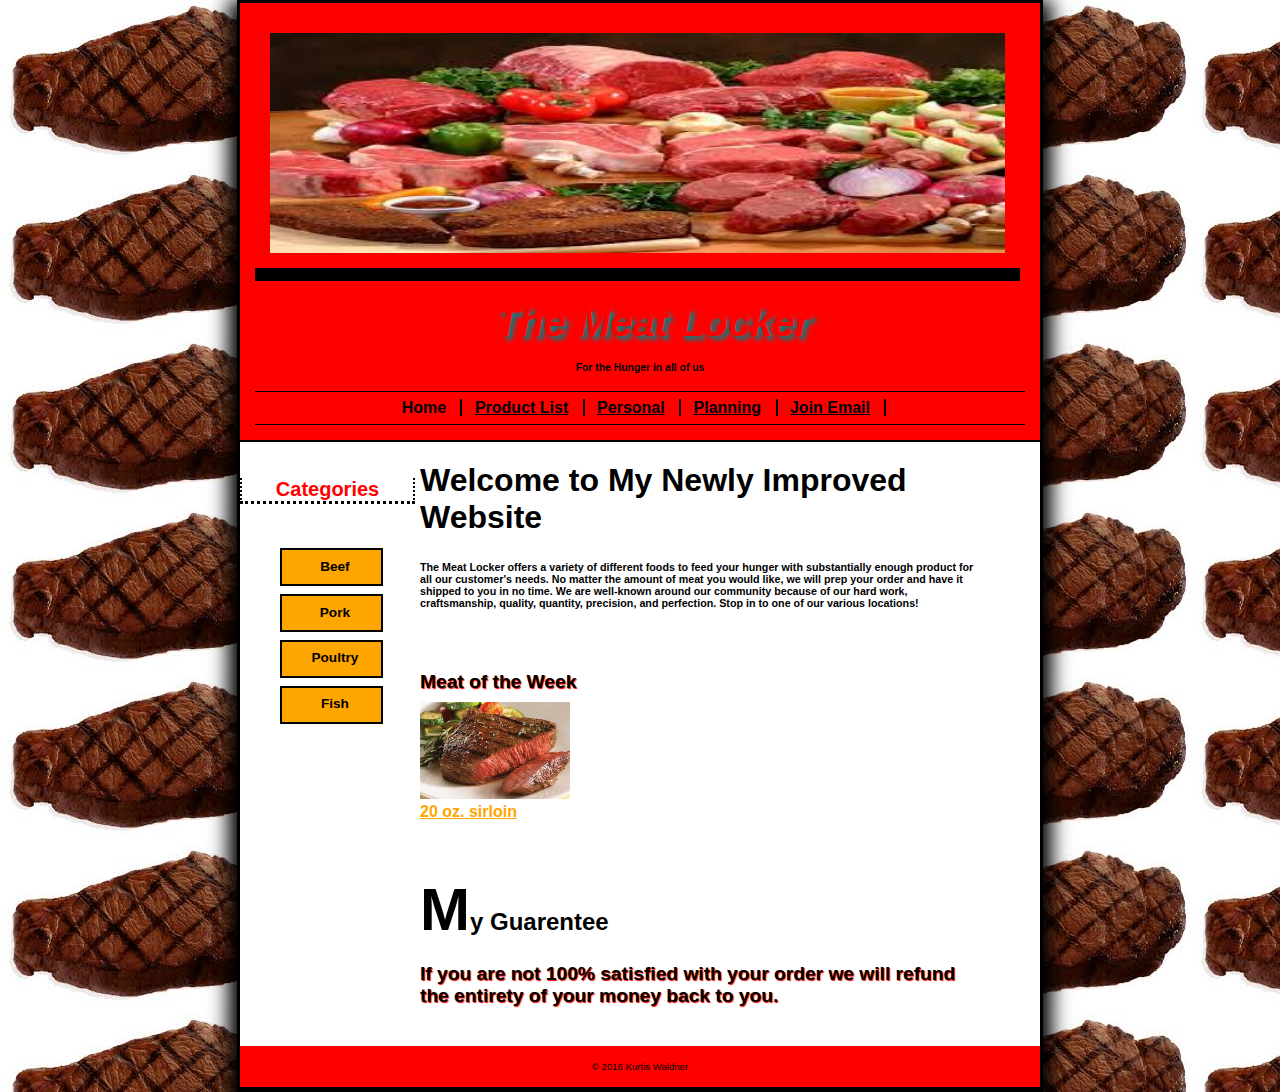
<file: index.html>
<!DOCTYPE html>

<html lang="en">
<head>
	<meta charset="utf-8" />
	<title>Meat Locker</title>
	<script src="http://html5shiv.googlecode.com/svn/trunk/html5.js"></script>
</head>

<header>
	<img src="images/Unknown.jpeg" alt="Meat"
	style="width:735px; height:220px;">
	<hgroup>
	<h1>The Meat Locker</h1>
	<link rel="stylesheet", href="styles/main.css">
	<h5>For the Hunger in all of us</h5>
	</hgroup>
<nav>
	<ul>
		<li><a href="index.html" class="current">Home</a></li>
		<li><a href="products/products.html">Product List</a></li>
		<li><a href="personal/index.html">Personal</a></li>
		<li><a href="planning.html">Planning</a></li>
		<li><a href="email.html">Join Email</a></li>
	</ul>
</nav>
</header>
<aside>
<h2>Categories</h2>
<br>
<ul>
<li><a href="products/beef.html">Beef</a></li>
<li><a href="products/pork.html">Pork</a></li>
<li><a href="products/poultry.html">Poultry</a></li>
<li><a href="products/fish.html">Fish</a></li>
</ul>
</aside>
<section>
	<h1>Welcome to My Newly Improved Website</h1>
<h6>The Meat Locker offers a variety of different foods to feed your hunger with substantially enough product for all our customer's needs. No matter the amount of meat you would like, we will prep your order and have it shipped to you in no time. We are well-known around our community because of our hard work, craftsmanship, quality, quantity, precision, and perfection. Stop in to one of our various locations!</h6><br>
<h3> Meat of the Week</h3>
<p><img src="images/sirloin.jpeg" alt="Meat of the Week" width="150px"></p>
<p><a href="products/beef.html">20 oz. sirloin</a></p>
<br><br><br>
<h2>My Guarentee</h2> 
<h3>If you are not 100% satisfied with your order <strong>we will refund the entirety of your money back to you.</strong></h3>
</section>
<footer>
<p>&copy; 2016 Kurtis Waldner</p>
</footer>
</html>
</file>
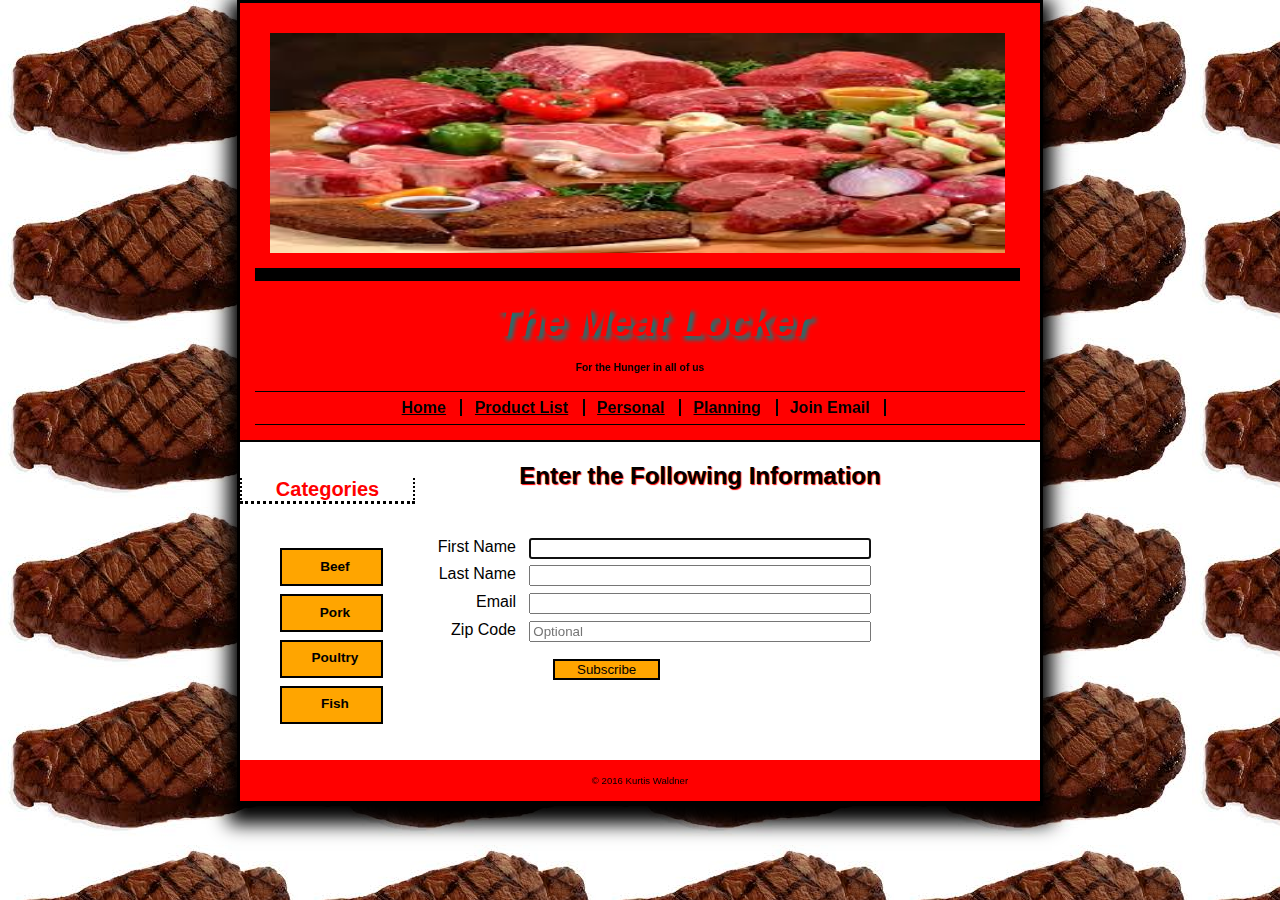
<file: email.html>
<!DOCTYPE html>

<html lang="en">
<head>
	<meta charset="utf-8" />
	<title>Meat Locker</title>
	<script src="http://html5shiv.googlecode.com/svn/trunk/html5.js"></script>
</head>

<header>
	<img src="images/Unknown.jpeg" alt="Meat"
	style="width:735px; height:220px;">
	<hgroup>
	<h1>The Meat Locker</h1>
	<link rel="stylesheet", href="email.css">
	<h5>For the Hunger in all of us</h5>
	</hgroup>
<nav>
	<ul>
		<li><a href="index.html">Home</a></li>
		<li><a href="products/products.html">Product List</a></li>
		<li><a href="personal/index.html">Personal</a></li>
		<li><a href="planning.html">Planning</a></li>
		<li><a href="email.html" class="current">Join Email</a></li>
	</ul>
</nav>
</header>
<aside>
<h2>Categories</h2>
<br>
<ul>
<li><a href="products/beef.html">Beef</a></li>
<li><a href="products/pork.html">Pork</a></li>
<li><a href="products/poultry.html">Poultry</a></li>
<li><a href="products/fish.html">Fish</a></li>
</ul>
</aside>
<section>
	<h1>Enter the Following Information</h1><br><br>
<form action="subscribe.html" method="get" name="email_form">
	<label form="first_name">First Name</label>
	<input type="text" name="first_name" id="first_name" autofocus required/><br>
	<label form="last_name">Last Name</label>
	<input type="text" name="last_name" id="last_name" required/><br>
	<label form="email">Email</label>
	<input type="email" name="email" id="email" required/><br>
	<label form="zip">Zip Code</label>
	<input type="zip" name="zip" id="zip" placeholder="Optional" pattern="\d{5}" title="must be 99999" />
	<input type="submit" name="Submit" id="button" value="Subscribe"/>
</form>
</section>
<footer>
<p>&copy; 2016 Kurtis Waldner</p>
</footer>
</html>
</file>
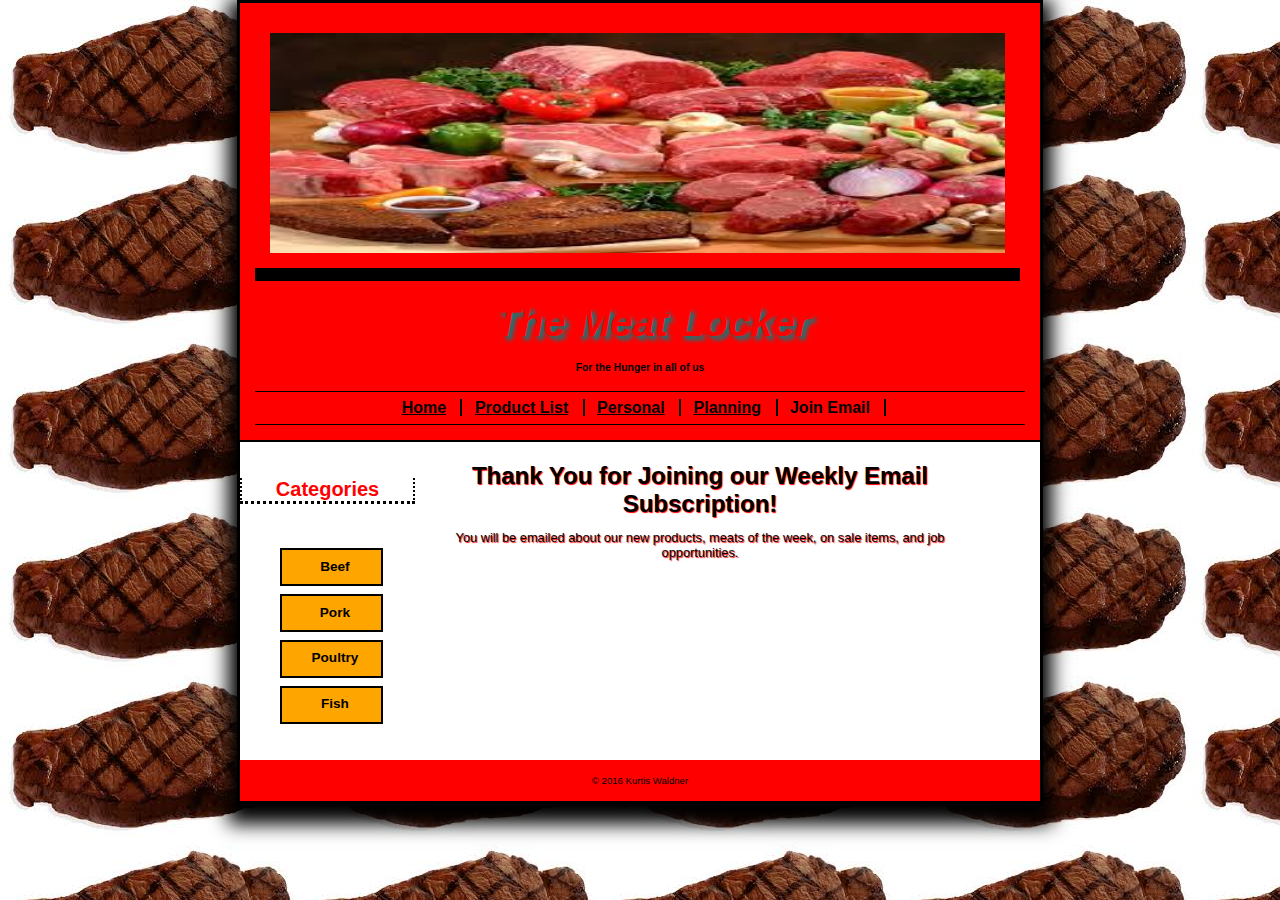
<file: subscribe.html>
<!DOCTYPE html>

<html lang="en">
<head>
	<meta charset="utf-8" />
	<title>Meat Locker</title>
	<script src="http://html5shiv.googlecode.com/svn/trunk/html5.js"></script>
</head>

<header>
	<img src="images/Unknown.jpeg" alt="Meat"
	style="width:735px; height:220px;">
	<hgroup>
	<h1>The Meat Locker</h1>
	<link rel="stylesheet", href="email.css">
	<h5>For the Hunger in all of us</h5>
	</hgroup>
<nav>
	<ul>
		<li><a href="index.html">Home</a></li>
		<li><a href="products/products.html">Product List</a></li>
		<li><a href="personal/index.html">Personal</a></li>
		<li><a href="planning.html">Planning</a></li>
		<li><a href="email.html" class="current">Join Email</a></li>
	</ul>
</nav>
</header>
<aside>
<h2>Categories</h2>
<br>
<ul>
<li><a href="products/beef.html">Beef</a></li>
<li><a href="products/pork.html">Pork</a></li>
<li><a href="products/poultry.html">Poultry</a></li>
<li><a href="products/fish.html">Fish</a></li>
</ul>
</aside>
<section>
<h1>Thank You for Joining our Weekly Email Subscription!</h1>
<p>You will be emailed about our new products, meats of the week, on sale items, and job opportunities.</p>
</section>
<footer>
<p>&copy; 2016 Kurtis Waldner</p>
</footer>
</html>
</file>
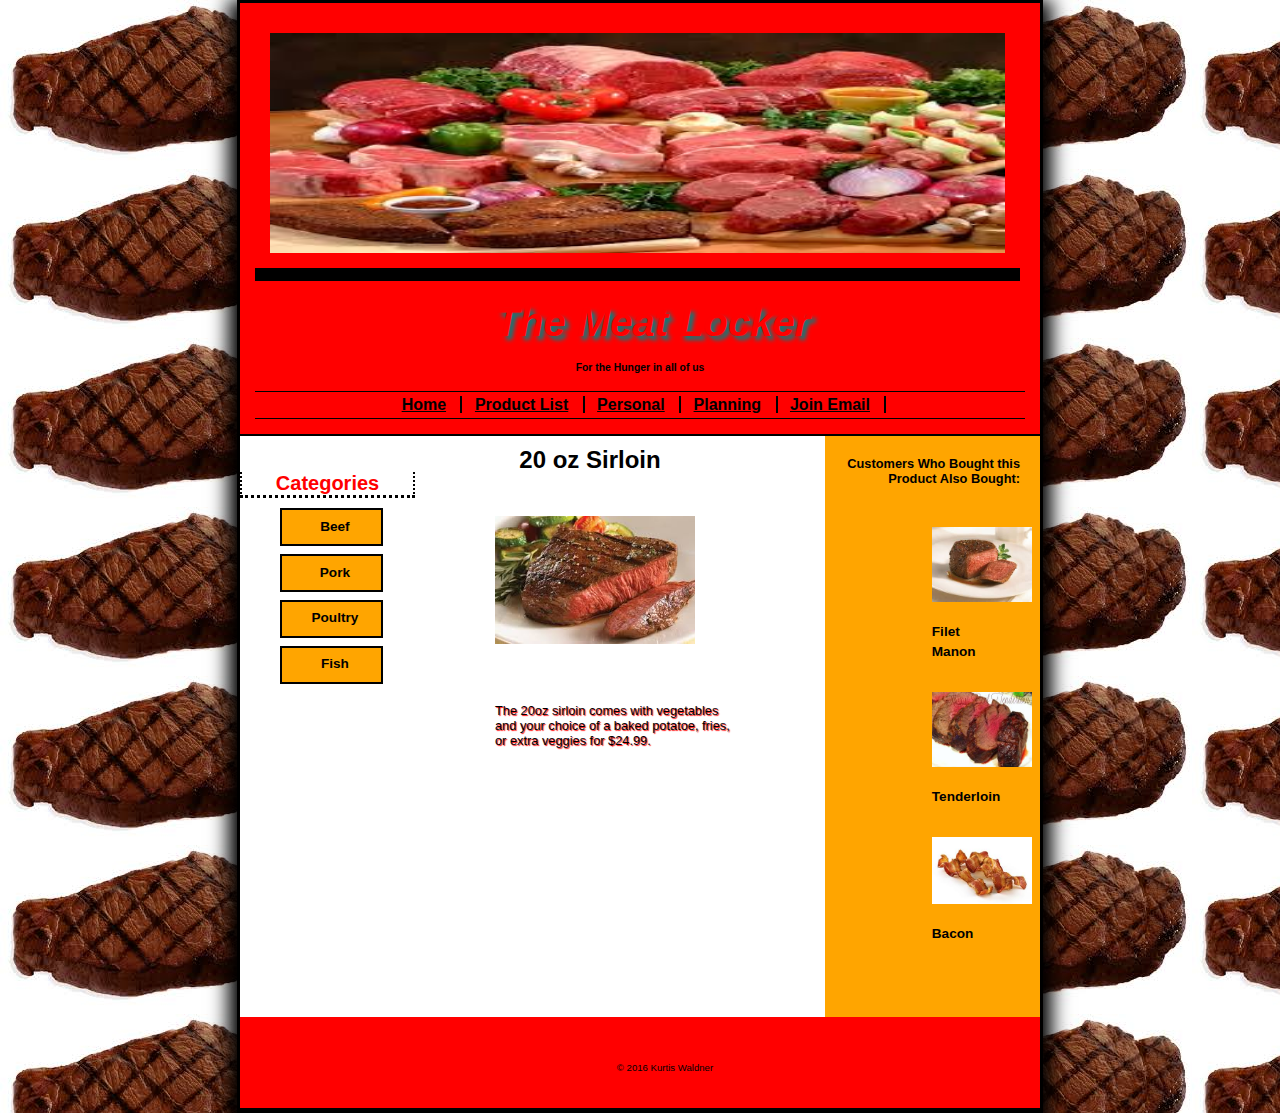
<file: products/beef.html>
<!DOCTYPE html>

<html lang="en">
<head>
	<meta charset="utf-8" />
	<title>Meat Locker</title>
	<script src="http://html5shiv.googlecode.com/svn/trunk/html5.js"></script>
	<link rel="stylesheet", href="../styles/beef.css">
</head>

<body>
<header>
	<img src="../images/Unknown.jpeg" alt="Meat"
	style="width:735px; height:220px;">
	<hgroup>
	<h1>The Meat Locker</h1>
	<h5>For the Hunger in all of us</h5>
	</hgroup>
<nav>
	<ul>
		<li><a href="../index.html">Home</a></li>
		<li><a href="../products/products.html">Product List</a></li>
		<li><a href="../personal/index.html">Personal</a></li>
		<li><a href="../planning.html">Planning</a></li>
		<li><a href="../email.html">Join Email</a></li>
	</ul>
</nav>
</header>
<aside id="sidebarA">
<h2>Categories</h2>
<ul>
<li><a href="products/beef.html">Beef</a></li>
<li><a href="products/pork.html">Pork</a></li>
<li><a href="products/poultry.html">Poultry</a></li>
<li><a href="products/fish.html">Fish</a></li>
</ul>
</aside>

<section>
<h1>20 oz Sirloin</h1>
<p><img src="../images/sirloin.jpeg" alt="Sirloin" width="200px"></p>
<p>The 20oz sirloin comes with vegetables and your choice of a baked potatoe, fries, or extra veggies for $24.99.</p>
</section>

<aside id="sidebarB">
<h1>Customers Who Bought this Product Also Bought:</h1><br>
<ul>
	<li><figure><a href="beef.html"><img src="../images/filetmanon.jpeg" alt="filetmanon" width="100px"></a><figcaption><a href="beef.html">
	Filet Manon</a></figcaption></figure></li>

	<li><figure><a href="beef.html"><img src="../images/tenderloin.jpeg" alt="tenderloin" width="100px"></a><figcaption><a href="beef.html">Tenderloin</a></figcaption></figure></li>

	<li><figure><a href="beef.html"><img src="../images/bacon.jpeg" alt="bacon" width="100px"></a><figcaption><a href="beef.html">Bacon</a></figcaption></figure></li>

</ul>
</aside>


<footer>
<p>&copy; 2016 Kurtis Waldner</p>
</footer>
</body>
</html>
</file>
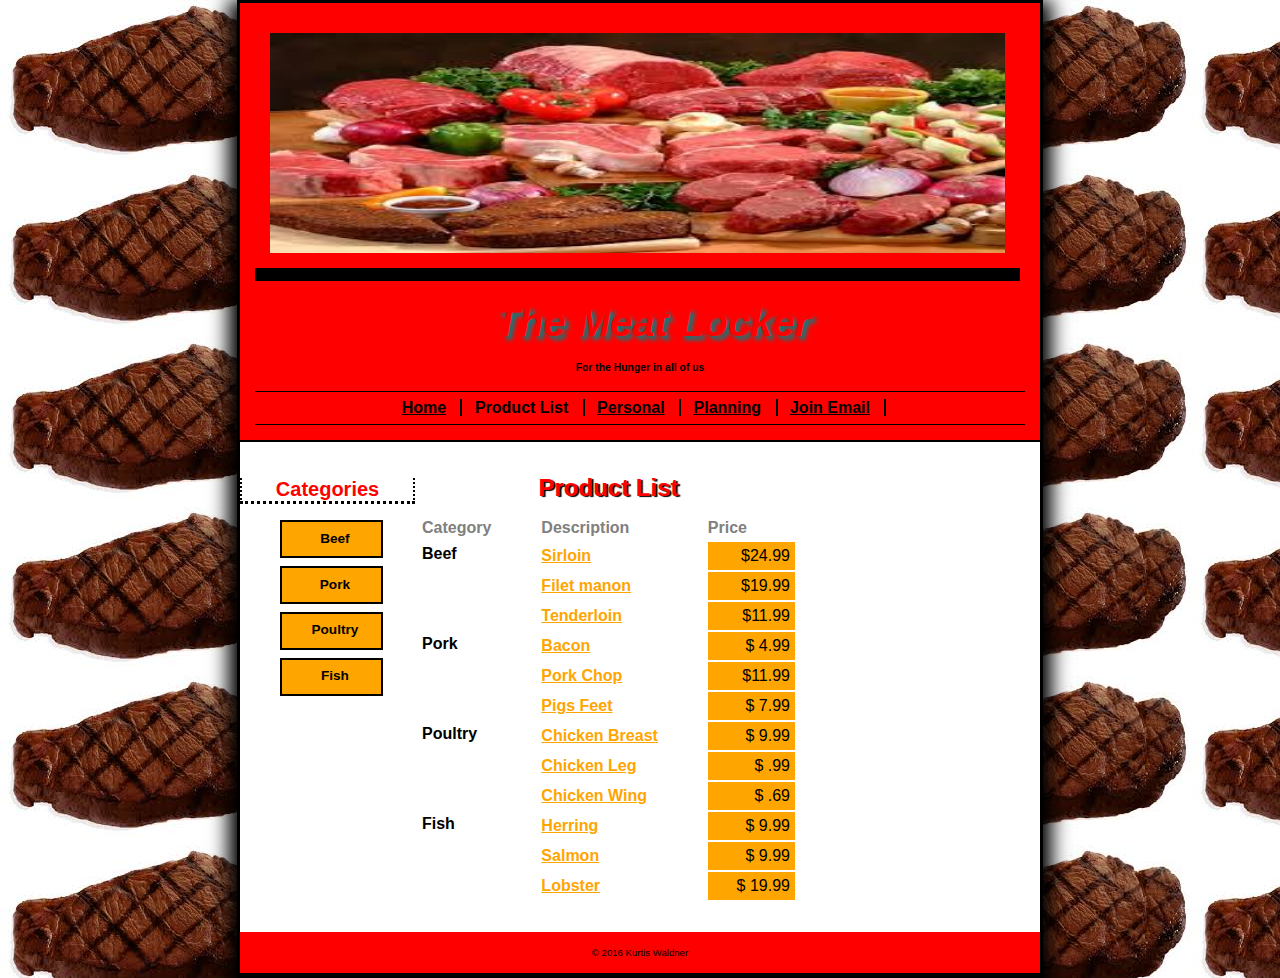
<file: products/products.html>
<!DOCTYPE html>

<html lang="en">
<head>
	<meta charset="utf-8" />
	<title>Meat Locker</title>
	<script src="http://html5shiv.googlecode.com/svn/trunk/html5.js"></script>
</head>

<header>
	<img src="../images/Unknown.jpeg" alt="Meat"
	style="width:735px; height:220px;">
	<hgroup>
	<h1>The Meat Locker</h1>
	<link rel="stylesheet", href="../styles/products.css">
	<h5>For the Hunger in all of us</h5>
	</hgroup>
<nav>
	<ul>
		<li><a href="../index.html">Home</a></li>
		<li><a href="products/index.html" class="current">Product List</a></li>
		<li><a href="../personal/index.html">Personal</a></li>
		<li><a href="../planning.html">Planning</a></li>
		<li><a href="../email.html">Join Email</a></li>
	</ul>
</nav>
</header>

<aside>
<h2>Categories</h2>
<ul>
<li><a href="../products/beef.html">Beef</a></li>
<li><a href="../Meat Categories/pork.html">Pork</a></li>
<li><a href="../Meat Categories/poultry.html">Poultry</a></li>
<li><a href="../Meat Categories/fish.html">Fish</a></li>
</ul>
</aside>

<section>
<table>
	<caption>Product List</caption>
	<thead>
		<tr>
		<th class="left">Category</th>
		<th class="left">Description</th>
		<th class="right">Price</th>
		</tr>
	</thead>

	<tbody>
		<tr>
			<th rowspan="3" class="left">Beef</th>
			<td class="left"><a href="../products/beef.html">Sirloin</a></td>
			<td class="right">$24.99</td>
		</tr>
		<tr>
			<td class="left"><a href="../products/beef.html">Filet manon</a></td>
			<td class="right">$19.99</td>
		</tr>
		<tr>
			<td class="left"><a href="../products/beef.html">Tenderloin</a></td>
			<td class="right">$11.99</td>
		</tr>
		



		<tr>
			<th rowspan="3" class="left">Pork</th>
			<td class="left"><a href="../products/pork.html">Bacon</a></td>
			<td class="right">$  4.99</td>
		</tr>
		<tr>
			<td class="left"><a href="../products/pork.html">Pork Chop</a></td>
			<td class="right">$11.99</td>
		</tr>
		<tr>
			<td class="left"><a href="../products/pork.html">Pigs Feet</a></td>
			<td class="right">$  7.99</td>
		</tr>


		<tr>
			<th rowspan="3" class="left">Poultry</th>
			<td class="left"><a href="../products/poultry.html">Chicken Breast</a></td>
			<td class="right">$  9.99</td>
		</tr>
		<tr>
			<td class="left"><a href="../products/poultry.html">Chicken Leg</a></td>
			<td class="right">$    .99</td>
		</tr>
		<tr>
			<td class="left"><a href="../products/poultry.html">Chicken Wing</a></td>
			<td class="right">$    .69</td>
		</tr>
	


		<tr>
			<th rowspan="3" class="left">Fish</th>
			<td class="left"><a href="../Meat Categories/fish.html">Herring</a></td>
			<td class="right">$  9.99</td>
			</tr>
			<tr>
		<td class="left"><a href="../Meat Categories/fish.html">Salmon</a></td>
			<td class="right">$  9.99</td>
		</tr>
		<tr>
		<td class="left"><a href="../Meat Categories/fish.html">Lobster</a></td>
			<td class="right">$  19.99</td>
		</tr>




	</tbody>

</table>
</section>


<footer>
<p>&copy; 2016 Kurtis Waldner</p>
</footer>
</html>
</file>
<file: styles/main.css>
article, aside, figure, footer, header, nav, section {
	display: block;
}


html{
	background-image: url("../images/images.jpeg");
}
body
{
	font-family: Verdana, Arial, Helvetica, sans-serif;
	width: 800px;
	background-color: white;
	margin: 0 auto;
	padding: 0;
	border: 3px solid black;
	box-shadow: 0 9px 18px 9px;
}
h1, h2, p{
	margin: 0;
	padding: 0;

}
/*a
{
	font-weight: bold: 
	color: orange;
}
a:link, a:visited
a{
	color: red;
}
a:hover, a:focus
{
	color: blue;
}
*/


/*Header*/
header{
	background: red;
	background-image: -moz-linear-gradient(45deg, white 0%, orange 75%, black 100%);
	padding: 15px;
	border-bottom: 2px solid black;
}
hgroup{
padding-top: 15px;
}

header h2{
	padding-bottom: 15px;
	font-size: 125%;
}

header img
{
	float: center; 
	border-bottom: 13px solid black;
	padding: 15px;
}
header h1
{
	font-size: 250%;
	font-style: italic;
	color: red;
	text-indent: 25px;
	text-align: center;
	text-shadow: 4px 4px 4px teal;
}
header h5
{
	font-size: 65%;
	text-align: center;
}



/*NAVIGATION BAR*/
nav{
	margin: 0;
}
nav ul{
	list-style: none;
	margin: 0;
	padding: .25em 0;
	text-align: center;
	border-top: 1px solid black;
	border-bottom: 1px solid black;
}
nav li{
	display: inline;
	padding: 0 .9em 0 .5em;
	border-right: 2px solid black;
}
nav a{
	font-weight: bold;
	color: black;
}
nav a.current{
	text-decoration: none;
}
nav a:link, nav a:visited{
	color: black;
}
nav a:hover, nav a:focus{
	color: teal;
	text-decoration: underline;
}


/*SIDEBAR*/
aside{
	float: left; 
	width: 175px;
	padding: 20px 0;
}
ul{
	line-height: 1.5;
}
aside ul{
	list-style: none;
}
aside li{
	margin-bottom: .5em;
	margin-right: 2em;
	border: 2px solid black;
	background-color: orange;
	text-align: center;
}
aside li a{
	display: block;
	padding: .5em 0 .5em .5em;
	text-decoration: none;
	font-weight: bold;
	font-size: 85%;
	color: black;
}
aside h2{
	font-size: 125%;
	color: red;
	text-align: center;
	margin: .8em 0 .5em 0;
	border-bottom: 3px dotted black;
	border-right: 2px dotted black;
	border-left: 2px dotted black;

}




/*SECTION*/
section{
	width: 560px;
	padding: 20px 60px 30px 0px;
	float: right;
}
section h2{
	font-size: 150%;
	margin-bottom: .5em;
}
section h2:first-letter{
	font-size: 250%;
	font-family: sans-serif;
}
}
section h1{
	font-size: 110%;
	text-align: center;
	color: orange;
	font-family: sans-serif;
}
section h3{
	margin-bottom: .5em;
	font-family: Arial;
	font-size: 120%;
	text-align: left;
	text-shadow: 1px 1px 1px red;
}
ul
{
	line-height: 1.5;
	text-align: left;
}
/*section p{
	margin-bottom: .5em;
	font-family: Arial;
	font-size: 80%;
	text-align: left;
	text-shadow: 1px 1px 1px red;
}*/
section img{
	border: none;
}
section a{
	font-weight: bold;
	color:; orange;
}
section a:link, section a:visited{
	color: orange;
}
section a:hover, section a:focus {
	color:green;
}



/*FOOTER*/
footer{
	clear: both;
	padding: 15px;
	border-bottom: 2px solid black;
	background: red;
	background-image: -moz-linear-gradient(45deg, white 0%, orange 50%, black 100%);
}
footer p{
	font-size: 60%;
	text-align: center;
	
}
</file>
<file: email.css>
article, aside, figure, footer, header, nav, section {
	display: block;
}


html{
	background-image: url("images/images.jpeg");
}
body
{
	font-family: Verdana, Arial, Helvetica, sans-serif;
	width: 800px;
	background-color: white;
	margin: 0 auto;
	padding: 0;
	border: 3px solid black;
	box-shadow: 0 9px 18px 9px;
}
h1, h2, p{
	margin: 0;
	padding: 0;

}
/*a
{
	font-weight: bold: 
	color: orange;
}
a:link, a:visited
a{
	color: red;
}
a:hover, a:focus
{
	color: blue;
}
*/


/*Header*/
header{
	background: red;
	background-image: -moz-linear-gradient(45deg, white 0%, orange 75%, black 100%);
	padding: 15px;
	border-bottom: 2px solid black;
}
hgroup{
padding-top: 15px;
}

header h2{
	padding-bottom: 15px;
	font-size: 125%;
}

header img
{
	float: center; 
	border-bottom: 13px solid black;
	padding: 15px;
}
header h1
{
	font-size: 250%;
	font-style: italic;
	color: red;
	text-indent: 25px;
	text-align: center;
	text-shadow: 4px 4px 4px teal;
}
header h5
{
	font-size: 65%;
	text-align: center;
}



/*NAVIGATION BAR*/
nav{
	margin: 0;
}
nav ul{
	list-style: none;
	margin: 0;
	padding: .25em 0;
	text-align: center;
	border-top: 1px solid black;
	border-bottom: 1px solid black;
}
nav li{
	display: inline;
	padding: 0 .9em 0 .5em;
	border-right: 2px solid black;
}
nav a{
	font-weight: bold;
	color: black;
}
nav a.current{
	text-decoration: none;
}
nav a:link, nav a:visited{
	color: black;
}
nav a:hover, nav a:focus{
	color: teal;
	text-decoration: underline;
}


/*SIDEBAR*/
aside{
	float: left; 
	width: 175px;
	padding: 20px 0;
}
ul{
	line-height: 1.5;
}
aside ul{
	list-style: none;
}
aside li{
	margin-bottom: .5em;
	margin-right: 2em;
	border: 2px solid black;
	background-color: orange;
	text-align: center;
}
aside li a{
	display: block;
	padding: .5em 0 .5em .5em;
	text-decoration: none;
	font-weight: bold;
	font-size: 85%;
	color: black;
}
aside h2{
	font-size: 125%;
	color: red;
	text-align: center;
	margin: .8em 0 .5em 0;
	border-bottom: 3px dotted black;
	border-right: 2px dotted black;
	border-left: 2px dotted black;

}




/*SECTION*/
section{
	width: 560px;
	padding: 20px 60px 30px 0px;
	float: right;
}
section h1{
	font-size: 150%;
	margin-bottom: .5em;
	text-align: center;
	text-shadow: 1px 1px 1px red;
	font-family: sans-serif;

}
section h2:first-letter{
	font-size: 250%;
	font-family: sans-serif;
}
}
section h3{
	font-size: 110%;
	text-align: center;
	color: red;
	font-family: sans-serif;
}
ul
{
	line-height: 1.5;
	text-align: left;
}
section p{
	margin-bottom: .5em;
	font-family: Arial;
	font-size: 80%;
	text-align: center;
	text-shadow: 1px 1px 1px red;
}
section img{
	border: none;
}
section a{
	font-weight: bold;
	color:; orange;
}
section a:link, section a:visited{
	color: orange;
}
section a:hover, section a:focus {
	color:green;
}
label{
	float: left;
	width: 6em;
	text-align: right;
	font-family: sans-serif;
}
input{
	margin-left: 1em;
	margin-bottom: .5em;
	width: 25em;
}
#button{
	margin-top: .8em;
	margin-left: 10em;
	width: 8em;
	background-color: orange;
	border: 2px solid black;
}



/*TABLE*/


caption {
	text-align: center;
	font-size: 150%;
	font-weight: bold;
	margin: .5em 0;
	text-shadow: 2px 1px 1px black;
	color: red;
	font-family: arial;
}
th, td{
	padding: .2em 3em .2em 0;
}
th.right td.right{
	text-align: right;
	padding: 5px;
}
th.left td.left{
	text-align: left;
}
td.right{
	text-align: right;
	padding: 5px;
}
th{
	vertical-align: top;
	text-align: left;
}
td a{
	color:black;
}
thead{
	font-weight: bold;
	color: gray;
}
tbody td:nth-of-type(even){
	background-color: orange;
}


/*FOOTER*/
footer{
	clear: both;
	padding: 15px;
	border-bottom: 2px solid black;
	background: red;
	background-image: -moz-linear-gradient(45deg, white 0%, orange 50%, black 100%);
}
footer p{
	font-size: 60%;
	text-align: center;
	
}
</file>
<file: styles/beef.css>
article, aside, figure, footer, header, nav, section {
	display: block;
}


html{
	background-image: url("../images/images.jpeg");
}
body
{
	font-family: Verdana, Arial, Helvetica, sans-serif;
	width: 800px;
	background-color: white;
	margin: 0 auto;
	padding: 0;
	border: 3px solid black;
	box-shadow: 0 9px 18px 9px;
}
h1, h2, p{
	margin: 0;
	padding: 0;

}
img{
	border: none;
}


/*Header*/
header{
	background: red;
	background-image: -moz-linear-gradient(45deg, white 0%, orange 75%, black 100%);
	padding: 15px;
	border-bottom: 2px solid black;

}
hgroup{
padding-top: 15px;
}

header h2{
	padding-bottom: 15px;
	font-size: 125%;
}

header img
{
	float: center; 
	border-bottom: 13px solid black;
	padding: 15px;
}
header h1
{
	font-size: 250%;
	font-style: italic;
	color: red;
	text-indent: 25px;
	text-align: center;
	text-shadow: 4px 4px 4px teal;
}
header h5
{
	font-size: 65%;
	text-align: center;
}



/*NAVIGATION BAR*/
nav{
	margin: 0;
}
nav ul{
	list-style: none;
	margin: 0;
	padding: .25em 0;
	text-align: center;
	border-top: 1px solid black;
	border-bottom: 1px solid black;
}
nav li{
	display: inline;
	padding: 0 .9em 0 .5em;
	border-right: 2px solid black;
}
nav a{
	font-weight: bold;
	color: black;
}
nav a.current{
	text-decoration: none;
}
nav a:link, nav a:visited{
	color: black;
}
nav a:hover, nav a:focus{
	color: teal;
	text-decoration: underline;
}


/*LEFT SIDEBAR*/
#sideBarA{
	float: left;
	width: 175px;
	padding: 20px 0;
}
#sideBarA ul{
margin:0;
	list-style: none;

}
#sideBarA li{
	margin-bottom: .5em;
	margin-right: 2em;
	border: 2px solid black;
	background-color: orange;
}
#sideBarA li a{
	display: block;
	padding: .5em 0 .5em .5em;
	text-decoration: none;
	font-weight: bold;
	font-size: 85%;
	color: black;
	
}


/*SECTION*/
section{
	width: 350px;
	padding: 10px 10px 20px 0px;
	float: left;
}
p{
	float: center;
	padding: 30px 30px 20px 80px;
}
section h2{
	font-size: 150%;
	margin: .8em 0 .5em 0;
}
section h2:first-letter{
	font-size: 250%;
	font-family: sans-serif;
}

section h3{
	font-size: 110%;
	text-align: center;
	color: red;
	font-family: sans-serif;
}
section ul
{
	line-height: 1.5;
	text-align: left;
	float: center;
}
section p{
	margin-bottom: .5em;
	font-family: Arial;
	font-size: 80%;
	text-align: left;
	text-shadow: 1px 1px 1px red;
	float: center;
}
section img{
	float: center;
}
section a{
	font-weight: bold;
	color: orange;
}
section a:link, section a:visited{
	color: orange;
}
section a:hover, section a:focus {
	color:green;
}
section h1{
	text-align: center;
	font-size: 150%;
	margin-bottom: .5em;
}
section h5{
	float: left;
	text-align: left;
}


/*CATEGORIES*/
aside{
	float: left; 
	width: 175px;
	padding: 20px 0;
}
aside ul{
	line-height: 1.5;
	margin: 0;
}
aside ul{
	list-style: none;
}
aside li{
	margin-bottom: .5em;
	margin-right: 2em;
	border: 2px solid black;
	background-color: orange;
	text-align: center;
}
aside li a{
	display: block;
	padding: .5em 0 .5em .5em;
	text-decoration: none;
	font-weight: bold;
	font-size: 85%;
	color: black;
}
aside h2{
	font-size: 125%;
	color: red;
	text-align: center;
	margin: .8em 0 .5em 0;
	border-bottom: 3px dotted black;
	border-right: 2px dotted black;
	border-left: 2px dotted black;
}

/*RIGHT SIDEBAR*/

#sidebarB{
	float:right;
	width: 175px;
	padding: 20px 20px 50px 20px;
	background-color: orange;
}

#sidebarB h1{
	font-size: 80%;
	text-align: right;
}

#sidebarB ul{
	padding-right: 0;
	list-style: none;
}

#sidebarB li{
	margin-bottom: 10px;
	float: center;
	padding: 0;
	border: none;
}

#sideBarB a:link, #sideBarB a:visited{
	color: black;
}
#sideBarB a:hover, #sideBarB a:focus{
	color: red;
}
#sideBarB figure
{
margin: 0;
padding-right: 50px;
}
#sideBarB figcaption
{
display: block;
}


/*FOOTER*/
footer{
	clear: both;
	padding: 15px;
	border-bottom: 2px solid black;
	background: red;
	background-image: -moz-linear-gradient(45deg, white 0%, orange 50%, black 100%);
}
footer p{
	font-size: 60%;
	text-align: center;
	
}
</file>
<file: styles/products.css>
article, aside, figure, footer, header, nav, section {
	display: block;
}


html{
	background-image: url("../images/images.jpeg");
}
body
{
	font-family: Verdana, Arial, Helvetica, sans-serif;
	width: 800px;
	background-color: white;
	margin: 0 auto;
	padding: 0;
	border: 3px solid black;
	box-shadow: 0 9px 18px 9px;
}
h1, h2, p{
	margin: 0;
	padding: 0;

}
/*a
{
	font-weight: bold: 
	color: orange;
}
a:link, a:visited
a{
	color: red;
}
a:hover, a:focus
{
	color: blue;
}
*/


/*Header*/
header{
	background: red;
	background-image: -moz-linear-gradient(45deg, white 0%, orange 75%, black 100%);
	padding: 15px;
	border-bottom: 2px solid black;
}
hgroup{
padding-top: 15px;
}

header h2{
	padding-bottom: 15px;
	font-size: 125%;
}

header img
{
	float: center; 
	border-bottom: 13px solid black;
	padding: 15px;
}
header h1
{
	font-size: 250%;
	font-style: italic;
	color: red;
	text-indent: 25px;
	text-align: center;
	text-shadow: 4px 4px 4px teal;
}
header h5
{
	font-size: 65%;
	text-align: center;
}



/*NAVIGATION BAR*/
nav{
	margin: 0;
}
nav ul{
	list-style: none;
	margin: 0;
	padding: .25em 0;
	text-align: center;
	border-top: 1px solid black;
	border-bottom: 1px solid black;
}
nav li{
	display: inline;
	padding: 0 .9em 0 .5em;
	border-right: 2px solid black;
}
nav a{
	font-weight: bold;
	color: black;
}
nav a.current{
	text-decoration: none;
}
nav a:link, nav a:visited{
	color: black;
}
nav a:hover, nav a:focus{
	color: teal;
	text-decoration: underline;
}


/*SIDEBAR*/
aside{
	float: left; 
	width: 175px;
	padding: 20px 0;
}
ul{
	line-height: 1.5;
}
aside ul{
	list-style: none;
}
aside li{
	margin-bottom: .5em;
	margin-right: 2em;
	border: 2px solid black;
	background-color: orange;
	text-align: center;
}
aside li a{
	display: block;
	padding: .5em 0 .5em .5em;
	text-decoration: none;
	font-weight: bold;
	font-size: 85%;
	color: black;
}
aside h2{
	font-size: 125%;
	color: red;
	text-align: center;
	margin: .8em 0 .5em 0;
	border-bottom: 3px dotted black;
	border-right: 2px dotted black;
	border-left: 2px dotted black;

}




/*SECTION*/
section{
	width: 560px;
	padding: 20px 60px 30px 0px;
	float: right;
}
section h2{
	font-size: 150%;
	margin-bottom: .5em;
}
section h2:first-letter{
	font-size: 250%;
	font-family: sans-serif;
}
}
section h3{
	font-size: 110%;
	text-align: center;
	color: red;
	font-family: sans-serif;
}
ul
{
	line-height: 1.5;
	text-align: left;
}
section p{
	margin-bottom: .5em;
	font-family: Arial;
	font-size: 80%;
	text-align: left;
	text-shadow: 1px 1px 1px red;
}
section img{
	border: none;
}
section a{
	font-weight: bold;
	color:; orange;
}
section a:link, section a:visited{
	color: orange;
}
section a:hover, section a:focus {
	color:green;
}



/*TABLE*/


caption {
	text-align: center;
	font-size: 150%;
	font-weight: bold;
	margin: .5em 0;
	text-shadow: 2px 1px 1px black;
	color: red;
	font-family: arial;
}
th, td{
	padding: .2em 3em .2em 0;
}
th.right td.right{
	text-align: right;
	padding: 5px;
}
th.left td.left{
	text-align: left;
}
td.right{
	text-align: right;
	padding: 5px;
}
th{
	vertical-align: top;
	text-align: left;
}
td a{
	color:black;
}
thead{
	font-weight: bold;
	color: gray;
}
tbody td:nth-of-type(even){
	background-color: orange;
}


/*FOOTER*/
footer{
	clear: both;
	padding: 15px;
	border-bottom: 2px solid black;
	background: red;
	background-image: -moz-linear-gradient(45deg, white 0%, orange 50%, black 100%);
}
footer p{
	font-size: 60%;
	text-align: center;
	
}
</file>
